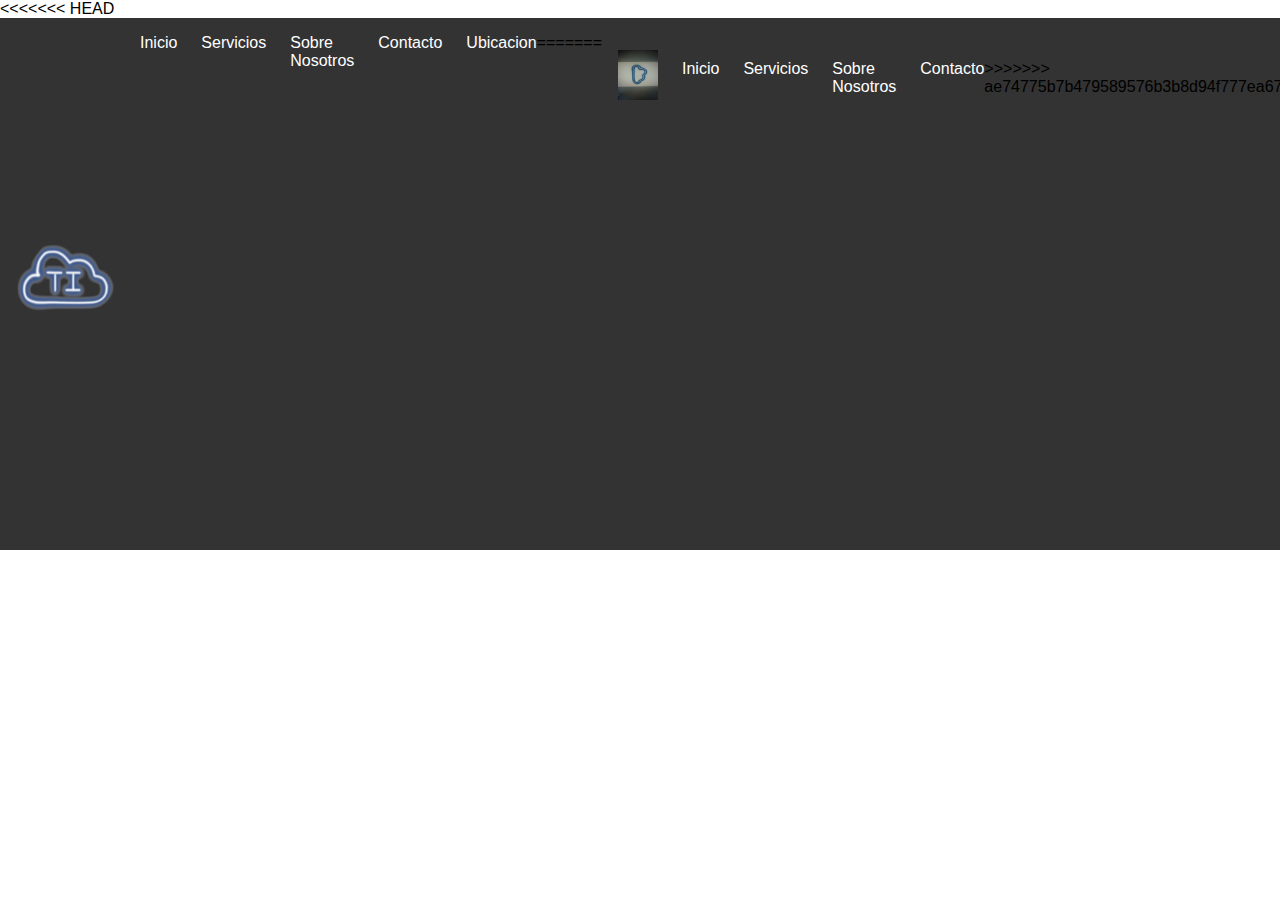
<file: index.html>
<!DOCTYPE html>
<html lang="es">
<head>
    <meta charset="UTF-8">
    <meta name="viewport" content="width=device-width, initial-scale=1.0">
<<<<<<< HEAD
    <title>Empresa TI</title>
    <link rel="stylesheet" href="index.css">
    <link rel="icon" type="image/x-icon" href="/paginas/favicon.png">
</head>
<body>
 
    <header>
        <nav class="navbar">
            <a href="#inicio"><div class="logo"><img src="paginas/favicon.png" height="80" width="100" class="image"></div></a>
            <ul class="nav-links">
                <li><a href="#inicio">Inicio</a></li>
                <li><a href="paginas/servicios.html">Servicios</a></li>
                <li><a href="paginas/sobre-nosotros.html">Sobre Nosotros</a></li>
                <li><a href="paginas/contacto.html">Contacto</a></li>
                <li><a href="paginas/ubicacion.html">Ubicacion</a></li>
=======
    <title>Menú Responsive</title>
    <link rel="stylesheet" href="integrador.css">
</head>
<body>
    <header>
        <nav class="navbar">
            <div class="logo"><img src="img/logo.jpeg" height="50" width="40"></div>
            <ul class="nav-links">
                <li><a href="#inicio">Inicio</a></li>
                <li><a href="#servicios">Servicios</a></li>
                <li><a href="#sobre-nosotros">Sobre Nosotros</a></li>
                <li><a href="#contacto">Contacto</a></li>
>>>>>>> ae74775b7b479589576b3b8d94f777ea671df966
            </ul>
            <div class="hamburger">
                <span></span>
                <span></span>
                <span></span>
            </div>
        </nav>
    </header>
<<<<<<< HEAD

    <A name="inicio"></A>
  <div class="slideshow-container">
    <div class="text"><p style="font-size: 25px; font-family: 'Times New Roman', Times, serif;"> Somos una empresa dedicada a crea, solucionar e innovar con proyectos tanto de software como hadware.
        Buscamos crear nuevas oportunidades para las personas y organizaciones del planeta para que puedan
        lograr grandes cosas </p></div>
           <div class="imagen"> <img src="img/fondo1.png" style="height: 500px; width: 100%;"></div>
       </div>
  </div>

 <div class="decoracion"> <h2>Nuestra empresa</h2><br>
    <p style="font-size: medium; font-family: 'Times New Roman', Times, serif;">En Cloud TI nos dedicamos a promover los logros que cualquiera puede alcanzar.</p>
</div>
    <br>
      
      <div class="responsive">
        <div class="gallery">
          <a target="_blank" href="img/fondo4.jpeg">
            <img src="img/fondo4.jpeg" alt="sobre nosotros">
          </a>
          <div class="desc"><h2>Informacion</h2><br>
        <p>Encuentra informacion basica sobre nosotros, nuestra organizacion y donde y como realizamos nuestros negocios.</p>
        <a href="/paginas/sobre-nosotros.html">Informacion sobre Cloud TI </a></div>
        </div>
      </div>
      
      <div class="responsive">
        <div class="gallery">
            <img src="img/ubicacion.jpeg" alt="ubicacion">
          <div class="desc"><h2>Ubicacion</h2>
            <p>Conoce nuestro lugar de trabajo e instalaciones, oficinas de soporte tecnico y tegnoloia innovadora</p>
            <a href="/paginas/ubicacion.html">Explora nuestras oficinas</a>
            </div>
        </div>
      </div>

      <div class="responsive">
        <div class="gallery">
            <img src="paginas/favicon.png" alt="ubicacion">
          <div class="desc"><h2>Contactanos</h2>
            <p>Familiarizate co el equipo de Cloud TI. Estamos para ayudarte</p>
            <a href="/paginas/contacto.html">Conoce quienes nos representan</a>
            </div>
        </div>
      </div>

      <div class="responsive">
        <div class="gallery">
          <a target="_blank" href="img/servicios.jpeg">
            <img src="img/servicios.jpeg" alt="contactanos">
          </a>
          <div class="desc"><h2>Servicios</h2>
            <p>Informate sobre el servicio especializado hacia nuestros clientes</p>
            <a href="/paginas/servicios.html">Recibe la ayuda que necesites</a>
        </div>
        </div>
      </div>
      
      <div class="clearfix"></div>

      <h2>Noticias</h2>
    <div class="contenedorT">
      <div class="content-not">
      <div class="noticias"></div>
    </div></div>

    <div class="contenedorT">
      <div class="content-not">
      <div class="noticias"></div>
    </div></div>

    <div class="contenedorT">
      <div class="content-not">
      <div class="noticias"></div>
    </div></div>

     <footer class="footer">
    <div class="foot"><a href="*"> Derechos de autor</a></div>
    <div class="foot"><a href="*">Enlace a redes sociales</a></div> 
     <div class="foot"><a href="*">Politica de privacidad</a></div> 
    <div class="foot"> <a href="*">Terminos de uso</a></div> 
     </footer>

    <script src="js/index.js"></script>
=======
    <script src="js/integrador.js"></script>
>>>>>>> ae74775b7b479589576b3b8d94f777ea671df966
</body>
</html>
</file>
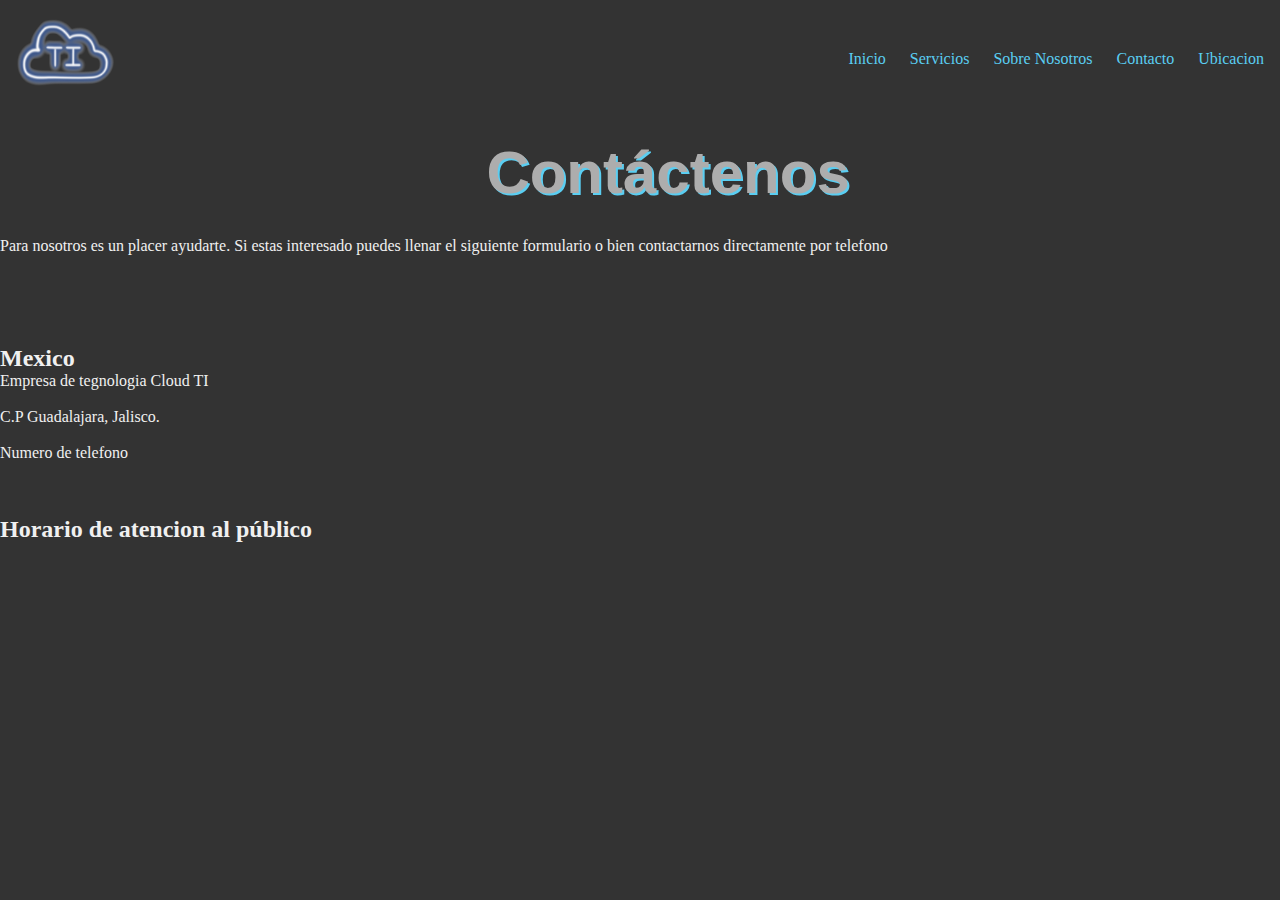
<file: paginas/contacto.html>
<!DOCTYPE html>
<html lang="en">
<head>
    <meta charset="UTF-8">
    <meta name="viewport" content="width=device-width, initial-scale=1.0">
    <link rel="icon" type="image/x-icon" src="favicon.png">
    <title>Contacto</title>
    <link rel="stylesheet" href="/CSS/contacto.css">
</head>
<body>
    <header>
        <nav class="navbar">
            <div class="logo"><img src="favicon.png" height="80" width="100"></div>
            <ul class="nav-links">
                <li><a href="/index.html">Inicio</a></li>
                <li><a href="servicios.html">Servicios</a></li>
                <li><a href="sobre-nosotros.html">Sobre Nosotros</a></li>
                <li><a href="contacto.html">Contacto</a></li>
                <li><a href="ubicacion.html">Ubicacion</a></li>
            </ul>
            <div class="hamburger">
                <span></span>
                <span></span>
                <span></span>
            </div>
        </nav>
    </header>

    <h1>Contáctenos</h1>
    <p>Para nosotros es un placer ayudarte. Si estas interesado puedes llenar el siguiente formulario o bien contactarnos directamente por telefono</p>
    <br><br><br><br><br>
    <div class="contacto">
        <h2>Mexico</h2>
        <p>Empresa de tegnologia Cloud TI <br> <br>
        C.P Guadalajara, Jalisco. <br><br>
        Numero de telefono <br><br><br><br>
        <h2>Horario de atencion al público</h2>
        </p>
    </div>

    <script src="/js/integrador.js"></script>
</body>
</html>
</file>
<file: index.css>
* {
    margin: 0;
    padding: 0;
    box-sizing: border-box;
}

body {
    font-family: 'Times New Roman', Times, serif;
    background-color: #fff;
}
a {
  color: rgb(48, 158, 255);
}

.navbar {
    display: flex;
    justify-content: space-between;
    align-items: center;
    padding: 1rem;
    background-color: #333;
}

.navbar .logo {
    color: #fff;
    font-size: 1.5rem;
    font-weight: bold;
}

.nav-links {
    list-style: none;
    display: flex;
}

.nav-links li {
    margin-left: 1.5rem;
}

.nav-links a {
    color: #5acef2;
    text-decoration: none;
    font-size: 1rem;
}

.nav-links a:hover {
  color: #fff;
  border-bottom: 2px solid #fff;
}

.nav-links li::after{
  content: '';
  position: absolute;
  width: 0;
  height: 2px;
  left: 0;
  bottom: 0;
  background-color: #fff;
  transition: width 0.3s;
}

.nav-links:hover::after{
  width: 100%;
}

.hamburger {
    display: none;
    flex-direction: column;
    cursor: pointer;
}

.hamburger span {
    height: 3px;
    width: 25px;
    background-color: #5acef2;
    margin: 4px;
    transition: 0.3s;
}

/* Responsive */
/* Responsive */
@media (max-width: 768px) {
    .nav-links {
        display: none;
        position: absolute;
        top: 100%;
        left: 0;
        width: 100%;
        background-color: #333;
        flex-direction: column;
        z-index: 1000; /* Asegura que el menú esté al frente */
    }
    
    .nav-links li {
        text-align: center;
        margin: 1rem 0;
    }

    .hamburger {
        display: flex;
    }

    /* Estilo cuando el menú está activo */
    .nav-links.active {
        display: flex;
        opacity: 1; /* Asegura visibilidad */
        height: auto; /* Permite que el menú ajuste su altura */
        top: 10%   
    }
}

.slideshow-container {
    position: relative;
    max-width: 1500px; /* Maximum width */
    height: 500px;
    margin: 0 auto; /* Center it */
  }
  
  .slideshow-container .text {
    position: absolute; /* Position the background text */
    bottom: 0; /* At the bottom. Use top:0 to append it to the top */
    background: rgb(0, 0, 0); /* Fallback color */
    background: rgb(0, 0, 0); /* Black background with 0.5 opacity */
    color: #f1f1f1; /* Grey text */
    width: 100%; /* Full width */
    padding: 20px; /* Some padding */
    padding-bottom: 30px;
  }

  .decoracion{
    width: 100%;
    height: 150px;
    background-color: rgb(173, 173, 173);
    align-items: center;
    align-content: center;
    display: flex;
    flex-direction: column;
    padding-top: 40px;
    padding-bottom: 40px;
  }

/*Codigo A.*/
  div.gallery {
    width: 100%;
    height: 40%;
    align-items: center;
    border: 1px solid #ccc;
    background-color: #fff;
  }
  
  div.gallery:hover {
    box-shadow: 0 12px 16px 0 rgba(0,0,0,0.24), 0 17px 50px 0 rgba(0,0,0,0.19);
  }
  
  div.gallery img {
    width: 100%;
    align-self: center;
    height: 40%;
  }
  
  div.desc {
    padding: 15px;
    text-align: center;
    height: 40%;
  }

  .desc a:hover{
    color: #2943d5;
  }
  
  .responsive {
    padding: 20px;
    float: left;
    width: 25%;
    height: 40%;
  }
  
  @media only screen and (max-width: 700px) {
    .responsive {
      width: 49.99999%;
      margin: 6px 0;
    }
  }
  
  @media only screen and (max-width: 700px) {
    .responsive {
      width: 100%;
    }
  }
  
  .clearfix:after {
    content: "";
    display: table;
    clear: both;
  }

.footer {
  display: flex;
  flex-direction: row;
  padding-top: 5%;
  padding-left: 0%;
  padding-bottom: 5%;
  width: 100%;
  height: 50%;
  background-color: rgb(173, 173, 173);
}

.footer .foot {
 padding: 15px;
}

.foot a{
  color: #135db2;
}

div.content-not {
  width: 100%;
  height: 40%;
  align-items: center;
  border: 1px solid #ccc;
}

div.content-not:hover {
  box-shadow: 0 12px 16px 0 rgba(0,0,0,0.24), 0 17px 50px 0 rgba(0,0,0,0.19);
}

div.noticias img {
  width: 100%;
  align-self: center;
  height: 40%;
}

div.noticias {
  padding: 15px;
  text-align: center;
  height: 40%;
}

* {
  box-sizing: border-box;
}

.contenedorT {
  padding: 20px;
  float: left;
  width: 25%;
  height: 40%;
}

@media only screen and (max-width: 700px) {
  .contenedorT {
    width: 49.99999%;
    margin: 6px 0;
  }
}

@media only screen and (max-width: 700px) {
  .contenedorT {
    width: 100%;
  }
}

.clearfix:after {
  content: "";
  display: table;
  clear: both;
}
</file>
<file: integrador.css>
* {
    margin: 0;
    padding: 0;
    box-sizing: border-box;
}

body {
    font-family: Arial, sans-serif;
}

.navbar {
    display: flex;
    justify-content: space-between;
    align-items: center;
    padding: 1rem;
    background-color: #333;
}

.navbar .logo {
    color: #fff;
    font-size: 1.5rem;
    font-weight: bold;
}

.nav-links {
    list-style: none;
    display: flex;
}

.nav-links li {
    margin-left: 1.5rem;
}

.nav-links a {
    color: #fff;
    text-decoration: none;
    font-size: 1rem;
}

.hamburger {
    display: none;
    flex-direction: column;
    cursor: pointer;
}

.hamburger span {
    height: 3px;
    width: 25px;
    background-color: #fff;
    margin: 4px;
    transition: 0.3s;
}

/* Responsive */
/* Responsive */
@media (max-width: 768px) {
    .nav-links {
        display: none;
        position: absolute;
        top: 100%;
        left: 0;
        width: 100%;
        background-color: #333;
        flex-direction: column;
        z-index: 1000; /* Asegura que el menú esté al frente */
    }
    
    .nav-links li {
        text-align: center;
        margin: 1rem 0;
    }

    .hamburger {
        display: flex;
    }

    /* Estilo cuando el menú está activo */
    .nav-links.active {
        display: flex;
        opacity: 1; /* Asegura visibilidad */
        height: auto; /* Permite que el menú ajuste su altura */
        top: 10%   
    }
}
</file>
<file: CSS/contacto.css>
*{
    margin: 0;
    padding: 0;
    box-sizing: border-box;
}

body {
    background-color: #333;
    color:  #f0f0f0;
}

.navbar {
    display: flex;
    justify-content: space-between;
    align-items: center;
    padding: 1rem;
    background-color: #333;
}

.navbar .logo {
    color: #fff;
    font-size: 1.5rem;
    font-weight: bold;
}

.nav-links {
    list-style: none;
    display: flex;
}

.nav-links li {
    margin-left: 1.5rem;
}

.nav-links a {
    color: #5acef2;
    text-decoration: none;
    font-size: 1rem;
}

.nav-links a:hover {
    color: #fff;
    border-bottom: 2px solid #fff;
  }

  .nav-links li::after{
    content: '';
    position: absolute;
    width: 0;
    height: 2px;
    left: 0;
    bottom: 0;
    background-color: #fff;
    transition: width 0.3s;
  }
  .nav-links:hover::after{
    width: 100%;
  }

.hamburger {
    display: none;
    flex-direction: column;
    cursor: pointer;
}

.hamburger span {
    height: 3px;
    width: 25px;
    background-color: #5acef2;
    margin: 4px;
    transition: 0.3s;
}

/* Responsive */
/* Responsive */
@media (max-width: 768px) {
    .nav-links {
        display: none;
        position: absolute;
        top: 100%;
        left: 0;
        width: 100%;
        background-color: #333;
        flex-direction: column;
        z-index: 1000; /* Asegura que el menú esté al frente */
    }
    
    .nav-links li {
        text-align: center;
        margin: 1rem 0;
    }

    .hamburger {
        display: flex;
    }

    /* Estilo cuando el menú está activo */
    .nav-links.active {
        display: flex;
        opacity: 1; /* Asegura visibilidad */
        height: auto; /* Permite que el menú ajuste su altura */
        top: 10%   
    }
}

h1{
    font-family: 'Lucida Sans', 'Lucida Sans Regular', 'Lucida Grande', 'Lucida Sans Unicode', Geneva, Verdana, sans-serif;
    font-size: 60px;
    padding-left: 38%;
    padding-top: 20px;
    padding-bottom: 30px;
    color: rgb(173,173,173);
    text-shadow: 2px 2px #5acef2;
}
.tex{
    color: #333;
    font-size: 35px;
    font-weight: 700;
    align-items: center;
    text-align: center;
    background: rgb(93,93,93);
background: linear-gradient(90deg, rgba(93,93,93,1) 24%, rgba(196,196,196,1) 60%, rgba(88,88,88,1) 89%);
}

.footer {
    display: flex;
    flex-direction: row;
    padding-top: 5%;
    padding-left: 0%;
    padding-bottom: 5%;
    width: 100%;
    height: 50%;
    background-color: rgb(173, 173, 173);
  }
  
  .footer .foot {
   padding: 15px;
  }
  
  .foot a{
    color: #135db2;
  }
</file>
